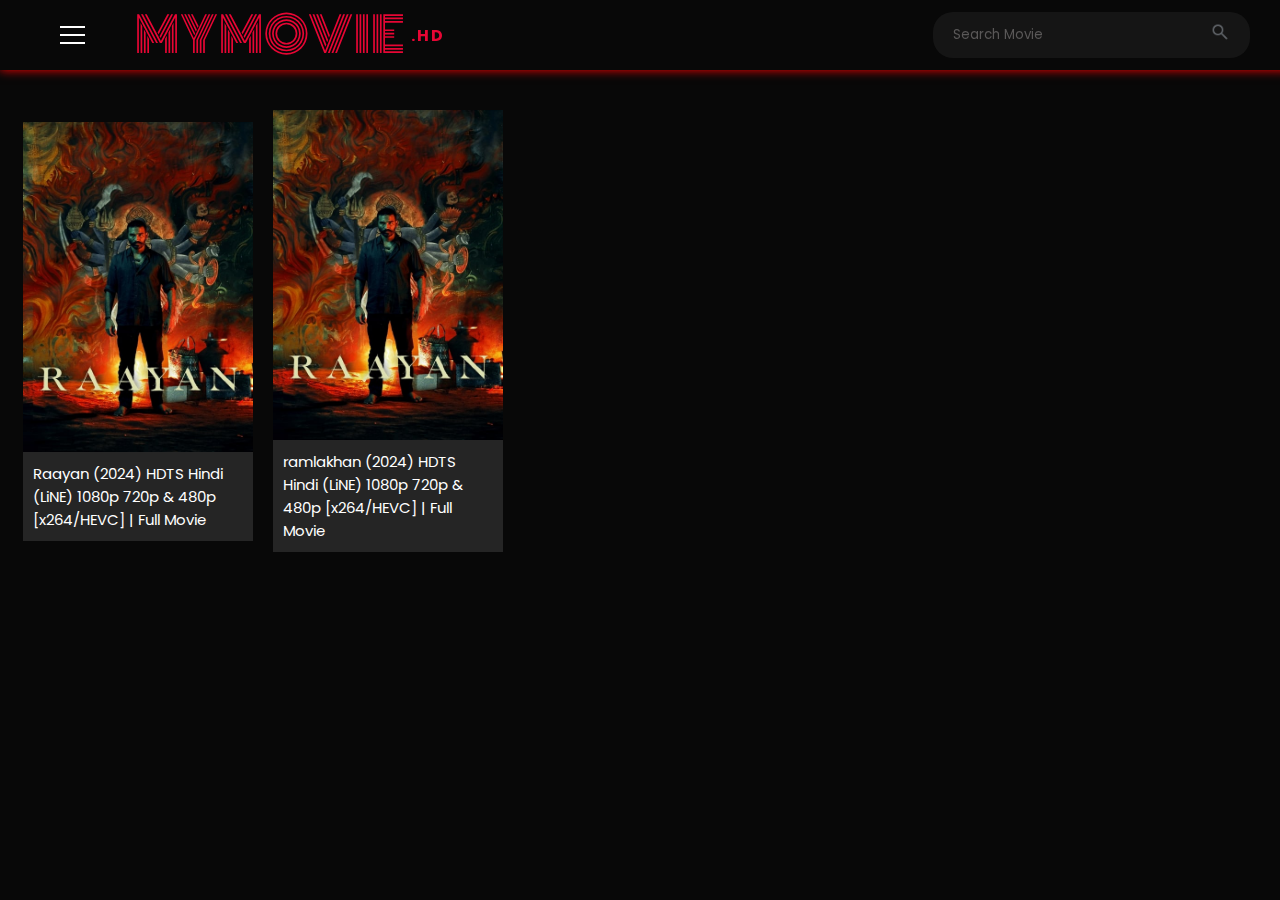
<file: index.html>
<!DOCTYPE html>
<html lang="en">
<head>
    <meta charset="UTF-8">
    <meta http-equiv="X-UA-Compatible" content="IE=edge">
    <meta name="viewport" content="width=device-width, initial-scale=1.0">
    <title>MYMOVIE.hd</title>
    <link rel="stylesheet" href="./all movie page/css/index.css">
    <link rel="stylesheet" href="./all movie page/css/@midia.css">
    <link rel="shortcut icon" href="icon/girl.jpg">


    <link rel="preconnect" href="https://fonts.googleapis.com">
<link rel="preconnect" href="https://fonts.gstatic.com" crossorigin>
<link href="https://fonts.googleapis.com/css2?family=Poppins:ital,wght@0,100;0,200;0,300;0,400;0,500;0,600;0,700;0,800;0,900;1,100;1,200;1,300;1,400;1,500;1,600;1,700;1,800;1,900&display=swap" rel="stylesheet">
<!-- monotone -->
<link rel="preconnect" href="https://fonts.googleapis.com">
<link rel="preconnect" href="https://fonts.gstatic.com" crossorigin>
<link href="https://fonts.googleapis.com/css2?family=Monoton&display=swap" rel="stylesheet">

</head>

<body>
<!-- Navigation===================== -->
 <nav class="navigation">

 </nav>
<br><br><br><br>
 <!-- =====slider============================================ -->



 <div class="ddddddddddddd flex-div">
    

       
</div>
    



    <script src="./all movie page/itemjs/item.js"></script>
    <script src="./all movie page/index.js/index.js"></script>
</body>
</html>
</file>
<file: all movie page/css/index.css>
*{
    margin: 0px;
    padding: 0px;
    font-family: poppins;
}

body {
    margin: 0px;
    padding: 0px;
    font-family: poppins;
    background-color: #080808;

}
ul {
    list-style: none;
}
a{
    text-decoration: none;

}



/* navigation */

.navigation{
    padding: 30px 50px;

    height: 10px;
    display: flex;
    justify-content: center;
    align-items: center;
    justify-content: space-between;
    background-color: #080808;
    box-shadow: 0 0 10px rgb(252, 0, 0);
    width: 100%;
    top: 0;
    position: fixed;
    z-index: 107;

}
.navigation .menu-icon {
    cursor: pointer;
    float: right;
    padding: 20px 10px;
    z-index: 103;
}
.navigation .menu-icon .nav-icon{
    background-color: #fff;
    display: block;
    height: 2px;
    width: 25px;
    position: relative;
    transition: background 0.2s  ease-out;
}
.navigation .menu-icon .nav-icon::before,
.navigation .menu-icon .nav-icon::after{
    background-color: #fff;
    content: '';
    position: absolute;
    display: block;
    width: 100%;
    height: 100%;
    transition: all ease-out 0.2s;

}
.navigation .menu-icon .nav-icon::before{
    top: 8px;
}
.navigation .menu-icon .nav-icon::after{
    top: -8px;
}
.navigation .menu-btn:checked ~ .menu-icon .nav-icon{
    background-color: transparent;
}
.navigation .menu-btn:checked ~ .menu-icon .nav-icon::before{
    transform: rotate(-135deg);
    top: 0px;
}
.navigation .menu-btn:checked ~ .menu-icon .nav-icon::after{
    transform: rotate(135deg);
    top: 0px;
}

.menu-btn {
    display: none;
}
/* ------menu----------- */
 
.menu {
    position: fixed;
    left: 0px;
    top: 0px;
    width: 100%;
    height: 100%;
    background-color: #111111f1;
    z-index: 102;
    display: none;
    justify-content: center;
    align-items: center;
    animation: fade 0.3s;
}
.menu li a {
    color: #fff;
    margin: 0px 40px;
    font-size: 2rem;
    font-family: monoton;
}
.menu li a:hover{
    font-size: 2.3rem;
    color: #e70634;
    transition: all ease 0.3s;
}


@keyframes fade{
    0%{
        opacity: 0;

    }
    100%{
        opacity: 1;
    }
}

.menuand{
    display: none;
}


/* logo */

.logo{
    color: #e70634;
    text-transform: uppercase;
    font-size: 3rem;
    font-weight: 400;
    margin: 0px auto 0px 40px;
    display: flex;
    align-items: center;
    font-family: monoton;
    letter-spacing: 1px;
}
.logo span {
    font-size: 1rem;
    margin-left: 5px;
    font-weight: 700; 
    letter-spacing: 2px;
}
 
.navigation .menu-btn:checked ~ .menu {
    display: flex;
}

/* Search ===================================== */

.search-box{
    background-color: #d1d1d111;
    padding: 3px 20px;
    border-radius: 20px;
    height: 40px;
    display: flex;
    justify-content: space-between;
    align-items: center;
    margin-right: 80px;
}
.search-box input{
    background-color: transparent;
    border: none;
    outline: none;
    color: #fff;
}

.search-icon{
    width: 20px;
}
.search-box input::placeholder{
    color: hsl(0, 1%, 35%);
}
.search-box button{
    background-color: transparent;
    color: #fff;
    border: none;
    outline: none;
    cursor: pointer;
}

.flex-div {
    display: flex;
    align-items: center;
}


/* main container=================================================================== */

.ddddddddddddd{
    display: flex;
    flex-wrap: wrap;
    width: 98%;
    margin-left: 1%;
}
.image-content{
    display: flex;
    flex-direction: column;
    width: 230px;
    height: auto;
    padding: 10px;
}
.img{
    width: 100%;
    height: 330px;
    overflow: hidden;
      
    
}
.image-content img{
    width: 100%;
    height: 330px;
}
.content-p { 
    width: 100%;
    background-color: #252525;
    height: auto;
    text-align: left;
    color: #fff;
}
.content-p p{
    font-size: 15px;
    padding: 10px;
    
}
.content-p a {
    text-decoration: none;
    color: #fff;
    font-size: 15px;

}

.image-content img:hover{
    transform: scale(1.0);
  transform-origin: 50% 50%;
  animation: animate 0.5s ease-in-out forwards;
 
}

@keyframes animate {

    from{
        transform: scale(1.0);
    }

    to{
        transform: scale(1.2);
    }
}
</file>
<file: all movie page/css/@midia.css>
@media screen and (min-width: 20px) and (max-width: 850px ){

    /* navigation  task 1st===========================================*/
    body {
        margin: 0px;
        padding: 0px;
        width: 100%;
        font-family: poppins;
    
    }
    .navigation{
        height: 10px;
        display: flex;
        justify-content: center;
        padding: 30px 0px;
        align-items: center;
        justify-content: space-between;
        background-color: #080808;
        box-shadow: 0 0 10px rgb(252, 0, 0);
        width: 100%;
        top: 0;
        position: fixed;
        z-index: 107;
    
    }
    .logo{
        color: #e70634;
        text-transform: uppercase;
        font-size: 1.2rem;
        font-weight: 400;
        margin: 0px auto 0px 0px;
        display: flex;
        align-items: center;
        font-family: monoton;
    }
    .logo span {
        font-size: 0.4rem;
        margin-left: 5px;
        font-weight: 700; 
        letter-spacing: 2px;
    }
    .search-box{
        background-color: #d1d1d111;
        padding: 1px 8px;
        border-radius: 15px;
        height: 28px;
        display: flex;
        justify-content: space-between;
        align-items: center;
        margin-right: 0px;
    }
    .search-box input{
        background-color: transparent;
        border: none;
        outline: none;
        color: #fff;
    }
   
    .search-icon{
        width: 15px;
    }
    .search-box input::placeholder{
        color: hwb(0 44% 56%);
    }
    .search-box button{
        background-color: transparent;
        color: #fff;
        border: none;
        outline: none;
        cursor: pointer;
    }
    .nav-icon{
        margin-left: 2px;
        
        margin-right: 5px;
    }
    .menu-btn{
        margin-left: 0px;
    }
    .navigation .menu-icon .nav-icon{
    background-color: #fff;
    display: block;
    height: 2px;
    width: 25px;
    position: relative;
    transition: background 0.2s  ease-out;
}


    .menu {
        position: fixed;
        margin-left: 5px;
        margin-right: 5px;
        top: 0;
        left: 0;
        right: 0;
        bottom: 0;
        margin-top: 2px;
        width: 100%;
        height: 100%;
        background-color: #111111f1;
        z-index: 101;
        display: none;
        justify-content: center;
        align-items: center;
        animation: fade 0.3s;
    }
    .menu li a {
        color: #fff;
        margin: 0px 25%;
        font-size: 1rem;
        font-family: monoton;
        align-items: center;
        text-align: center;
        padding: 15px;
        
    }
    .menu li a:hover{
        font-size: 1.3rem;
        color: #e70634;
        transition: all ease 0.3s;
    }



















    .navigation .menu-btn:checked ~ .menu {
        display: inline-block;
    }













    .menuand{
        position: fixed;
        margin-left: 5px;
        margin-right: 5px;
        top: 0;
        left: 0;
        right: 0;
        bottom: 0;
        margin-top: 2px;
        width: 78%;
        height: 80%;
        background-color: #111111f1;
        z-index: 101;
        display: none;
        justify-content: center;
        align-items: center;
        animation: fade 0.3s;
    }

    .menuand a {
        text-decoration: none;
        font-family: monoton;
        color: #fff;
        margin: 0px 40px;
        display: flex;
        flex-direction: column;
        justify-items: center;
        align-items: center;
        font-size: 2rem;
        margin-top: 5px;
    }
    .menuand a:hover{
        color: #e70634;
        transition: all ease 0.3s;
    }


    @keyframes fade{
        0%{
            opacity: 0;

        }
        100%{
            opacity: 1;
        }
    }
    .image-content{
        display: flex;
        flex-direction: column;
        width: 167px;
        height: auto;
        padding: 5px;
    }
    .img{
        width: 100%;
        height: 250px;
        overflow: hidden;
          
        
    }
    .image-content img{
        width: 100%;
        height: 330px;
    }
    .content-p { 
        width: 100%;
        background-color: #252525;
        height: auto;
        text-align: left;
        color: #fff;
    }
    .content-p p{
        font-size: 15px;
        padding: 10px;
        
    }
    .content-p a {
        text-decoration: none;
        color: #fff;
        font-size: 15px;
    
    }
    
    .image-content img:hover{
        transform: scale(1.0);
      transform-origin: 50% 50%;
      animation: animate 0.5s ease-in-out forwards;
     
    }
    
    @keyframes animate {
    
        from{
            transform: scale(1.0);
        }
    
        to{
            transform: scale(1.2);
        }
    }




}
</file>
